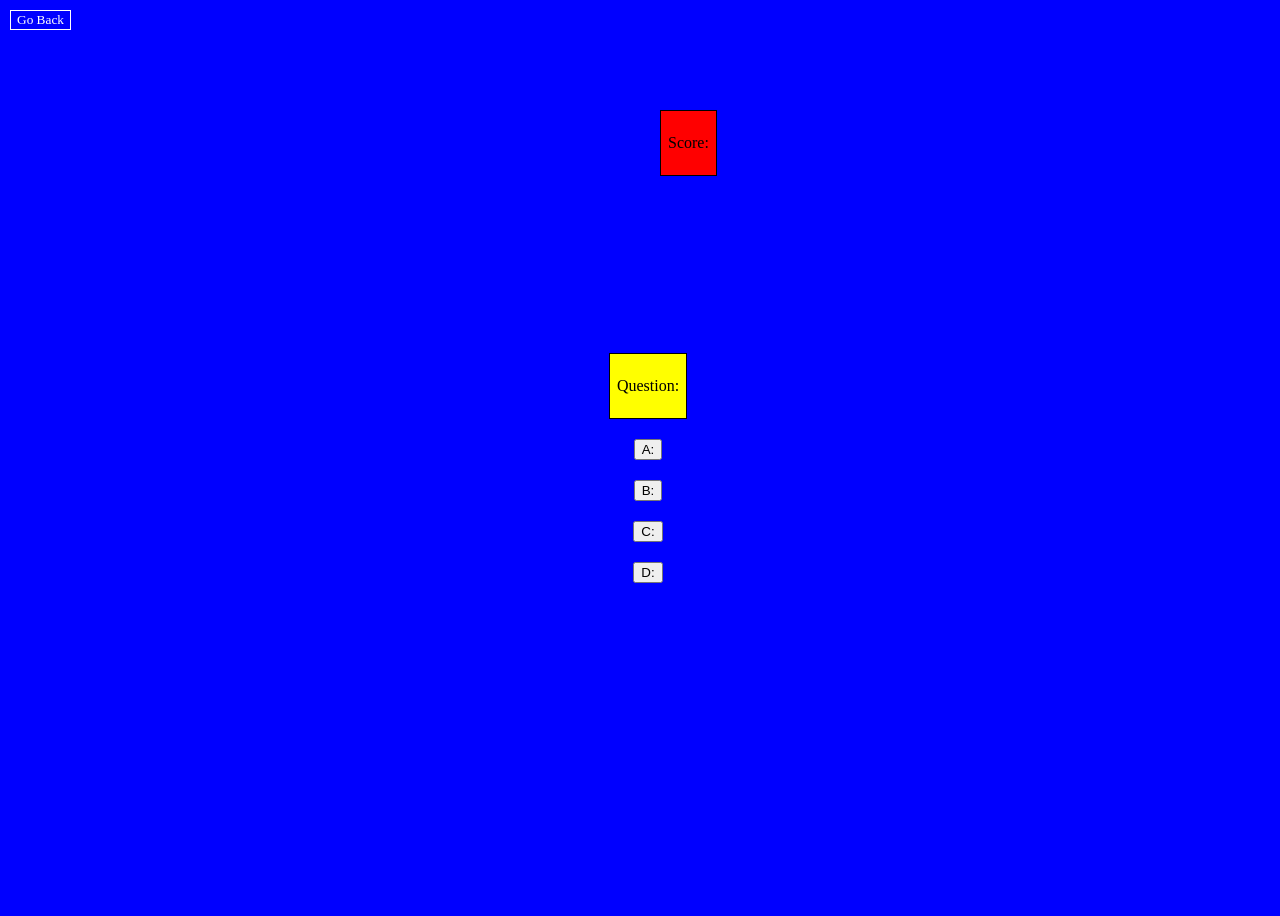
<file: English/EnglishInteractive.html>
<!DOCTYPE html>
<html lang="en">
    <head>
        <meta charset="utf-8">
        <meta name = "viewport" content="width=device-width, initial-scale=1.0">
        <title>English Interactive</title>
        <link rel="stylesheet" href="./ENGL.css">
        <script src="EnglishTest.js" defer></script>
    </head>
    <body class = "english-body">
        <input type="button" id = "go-back-button" value="Go Back" onclick="history.back()">
        
        <div class ="score-board">
            <p id = "Score">Score: </p>
        </div>
        <div class="question">
            <p id = "question-text">Question: </p>
        </div>
        <div class="choices">
            
            <button id = "choice-buttonA" onclick = "selectChoice(1)">A: </button>
            <button id = "choice-buttonB" onclick = "selectChoice(2)">B: </button>
            <button id = "choice-buttonC" onclick = "selectChoice(3)">C: </button>
            <button id = "choice-buttonD" onclick = "selectChoice(4)">D: </button>
        </div>
    </body> 
</html>
</file>
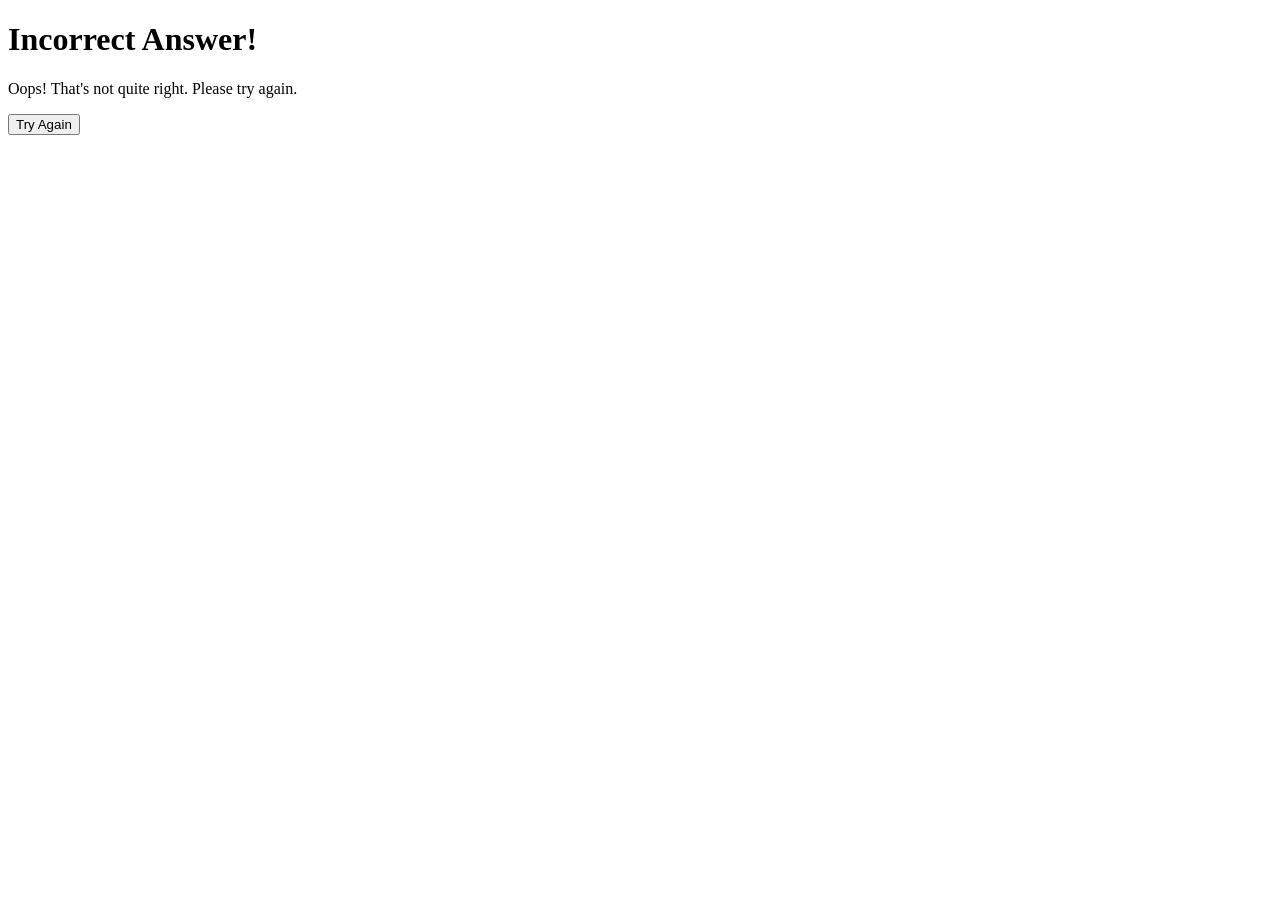
<file: Incorrect/Incorrect.html>
<!DOCTYPE html>
<html lang="en">
    <head>
        <meta charset="utf-8">
        <meta name = "viewport" content="width=device-width, initial-scale=1.0">
        <title>Educational Game</title>
        <link rel="stylesheet" href="./Incorrect.css">
        
    </head>
    <body id="incorrect-body">
        <div class="container">
            <h1 class="title">Incorrect Answer!</h1>
            <p class="message">Oops! That's not quite right. Please try again.</p>
            <button class="retry-button" onclick="location.reload()">Try Again</button>
        </div>
    </body>
</file>
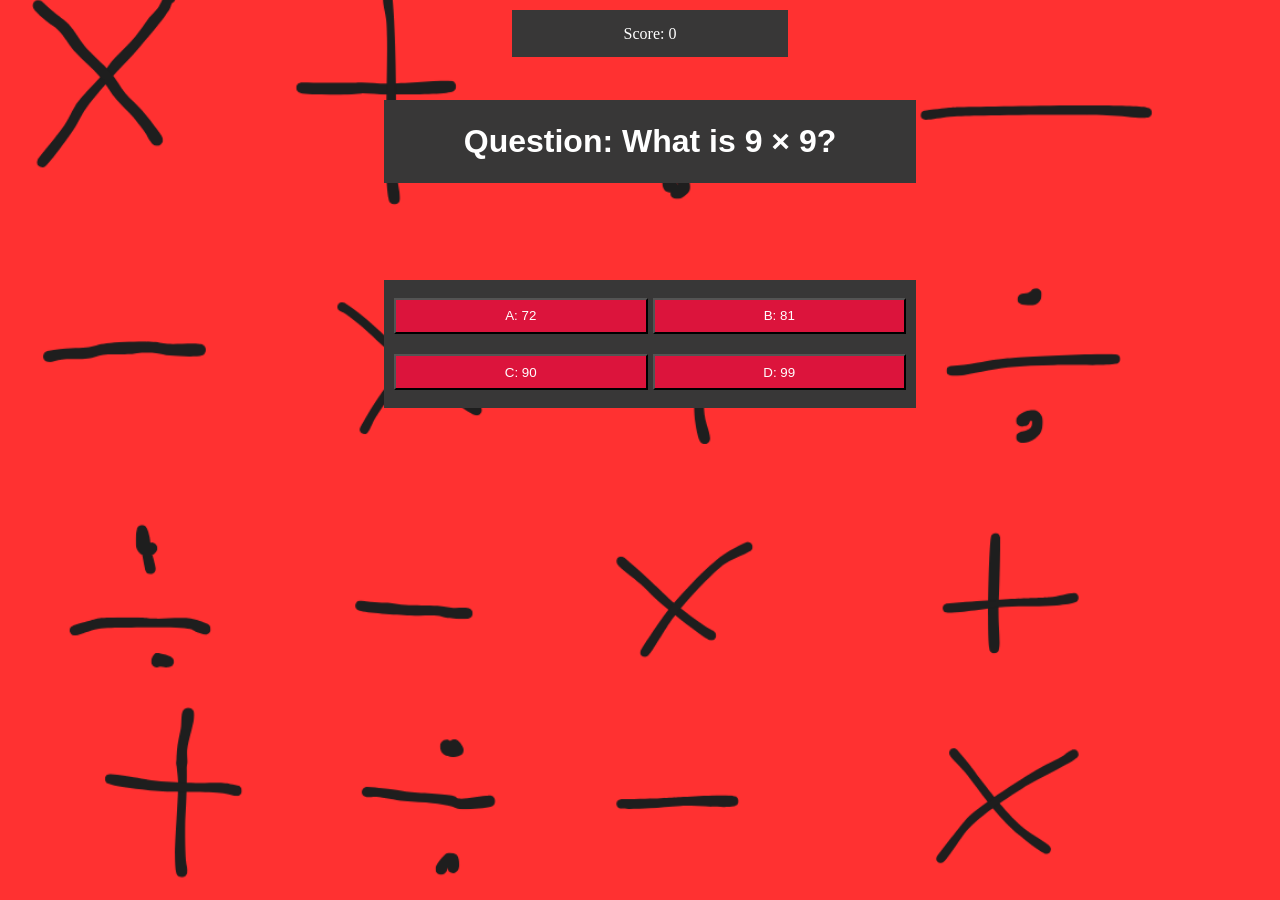
<file: math/math.html>
<!DOCTYPE html>
<html lang="en">
    <head>
        <meta charset="utf-8">
        <title>Educational Game</title>
        <meta name="viewport" content="width=device-width, initial-scale=1">
        <link rel="stylesheet" href="math.css">
        <link rel="stylesheet" href="math-background.css">
        <link rel="stylesheet" href="result.css">
        <script src="math.js" defer></script>
    </head>

    <body>
       <div class="score-board">
            <p id="score">Score: </p>
       </div>

       <div class="question">
         <h1 id="question-value">Question: </h1>
       </div>

       <div class="choice-box">
         <button class="choice" id="0">A: </button>
         <button class="choice" id="1">B: </button>
         <button class="choice" id="2">C: </button>
         <button class="choice" id="3">D: </button>
       </div>

       <div class="incorrect" style="background-color: #e74c3c;">
          <h1 class="answer-header">Incorrect</h1>
          <div class="answer">Answer: </div>
          <button class="next">Next</button>
       </div>
       
       <div class="correct" style="background-color: #26c281;">
          <h1 class="answer-header">Correct</h1>
          <div class="answer">Answer: </div>
          <button class="next">Next</button>
       </div>
       <div class="result-page">
         <div class="result-title">
               <h1>Results</h1>
               <h2>Nice Job!</h2>
         </div>
         <p class="result">You got: </p>
         <div class="buttons">
               <button id="english">English</button>
               <button id="home">Home Page</button>
               <button id="again">Try Again?</button>
         </div>
      </div>

    </body>
</html>
</file>
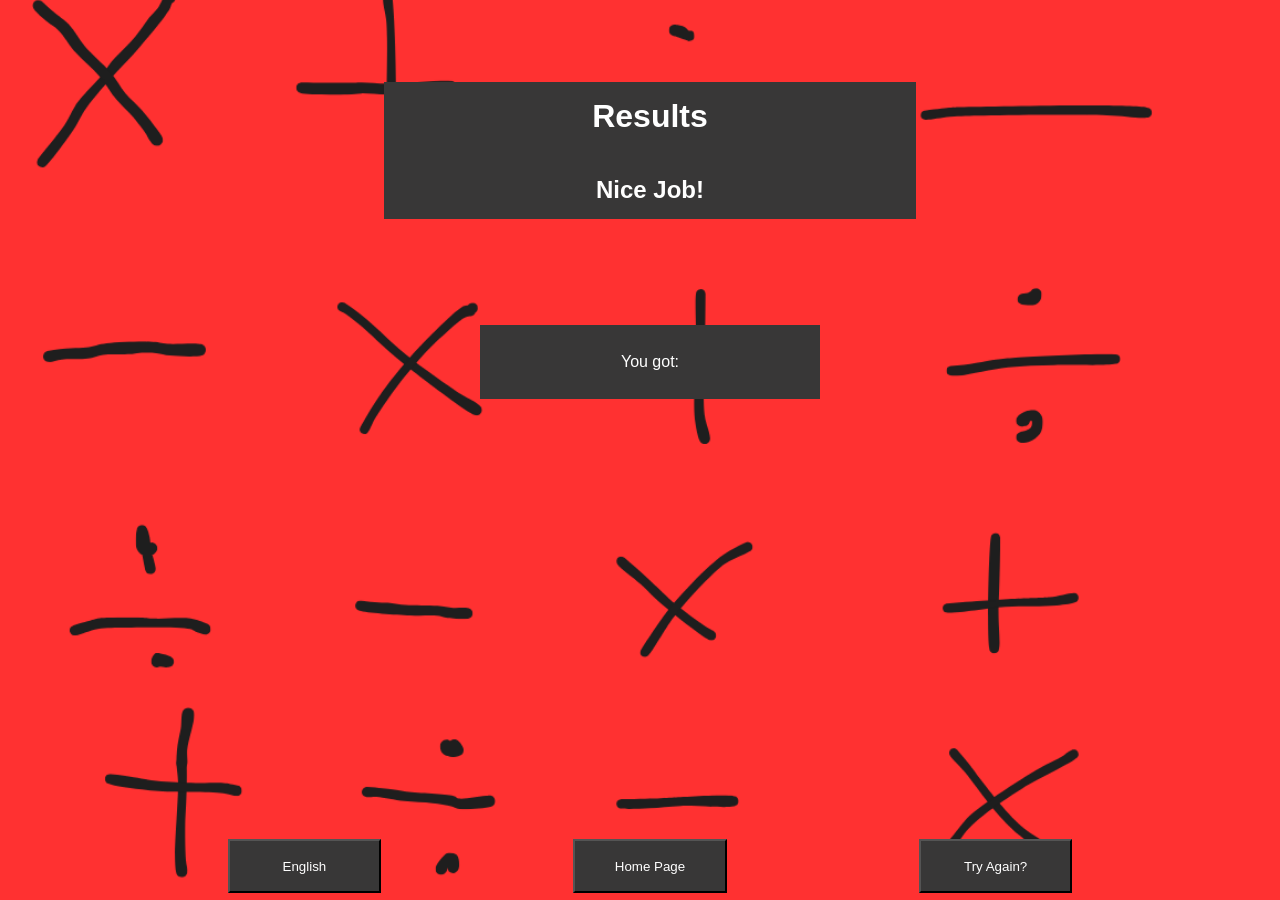
<file: math/result.html>
<!DOCTYPE html>
<html lang="en">
    <head>
        <meta charset="utf-8">
        <title>Educational Game</title>
        <meta name="viewport" content="width=device-width, initial-scale=1">
        <link rel="stylesheet" href="math-background.css">
        <link rel="stylesheet" href="result.css">
        <script src="math.js" defer></script>
    </head>

    <body>
        <div class="result-title">
            <h1>Results</h1>
            <h2>Nice Job!</h2>
        </div>
        <p class="result">You got: </p>
        <div class="buttons">
            <button id="english">English</button>
            <button id="home">Home Page</button>
            <button id="again">Try Again?</button>
        </div>
    </body>

</html>
</file>
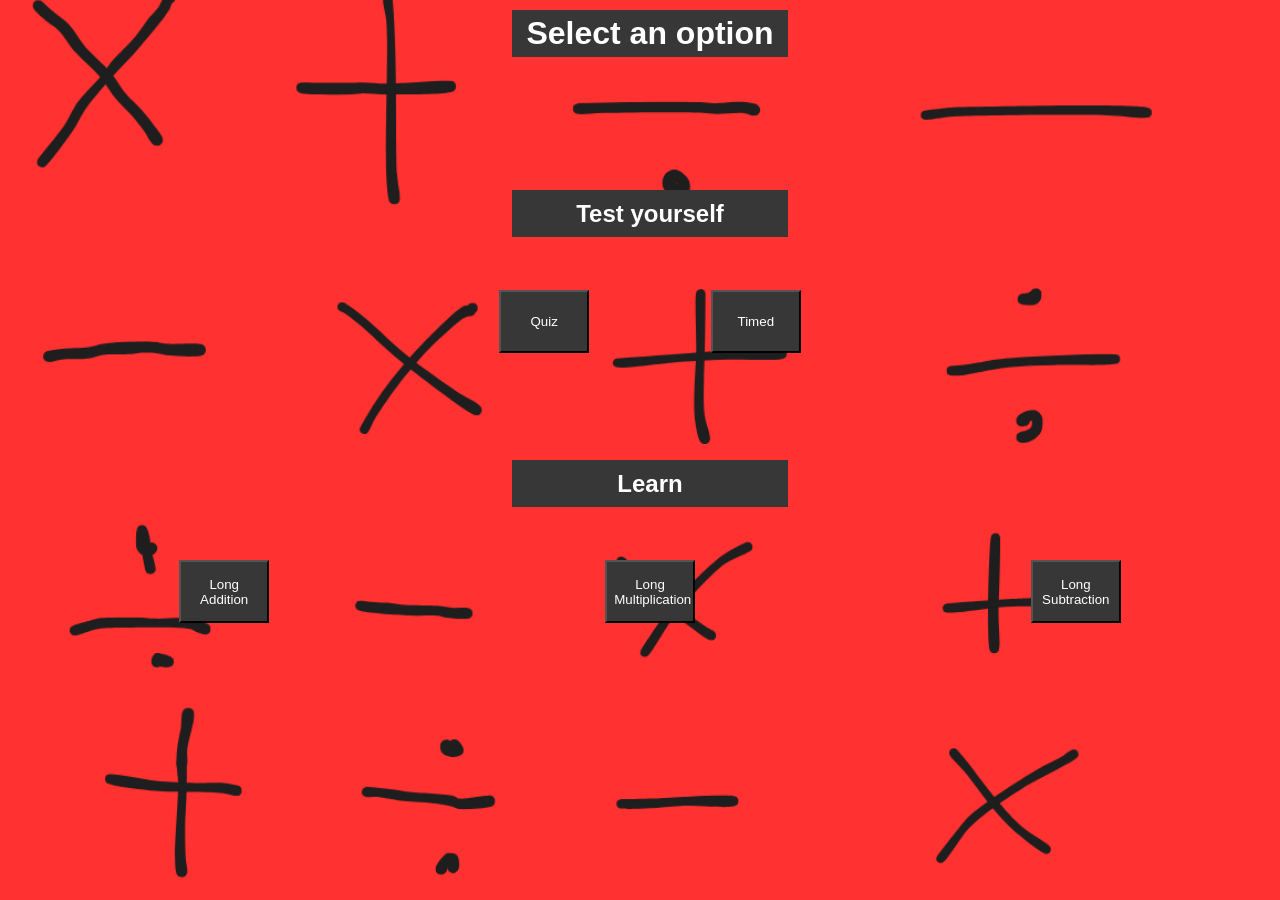
<file: math/options-page/math-options.html>
<html lang="en">
    <head>
        <meta charset="utf-8">
        <meta name="viewport" content="width=device-width, initial-scale=1">
        <title>Educational Game</title>
        <link rel="stylesheet" href="math-options.css">
        <link rel="stylesheet" href="../math-background.css">
        <script src="math-options.js"defer></script>
        
    </head>
    <body>
        <h1 id="title">Select an option</h1>
        <h2 id="test-header">Test yourself</h2>
        <div id="test">
            <button class="choice" id="quiz">Quiz</button>
            <button class="choice" id="timed">Timed</button>
        </div>

        <h2 id="learn-header">Learn</h2>
        <div id="learn">
            <button class="choice" id="add">Long Addition</button>
            <button class="choice" id="sub">Long Subtraction</button>
            <button class="choice" id="mult">Long Multiplication</button>
        </div>
        
    </body>
</file>
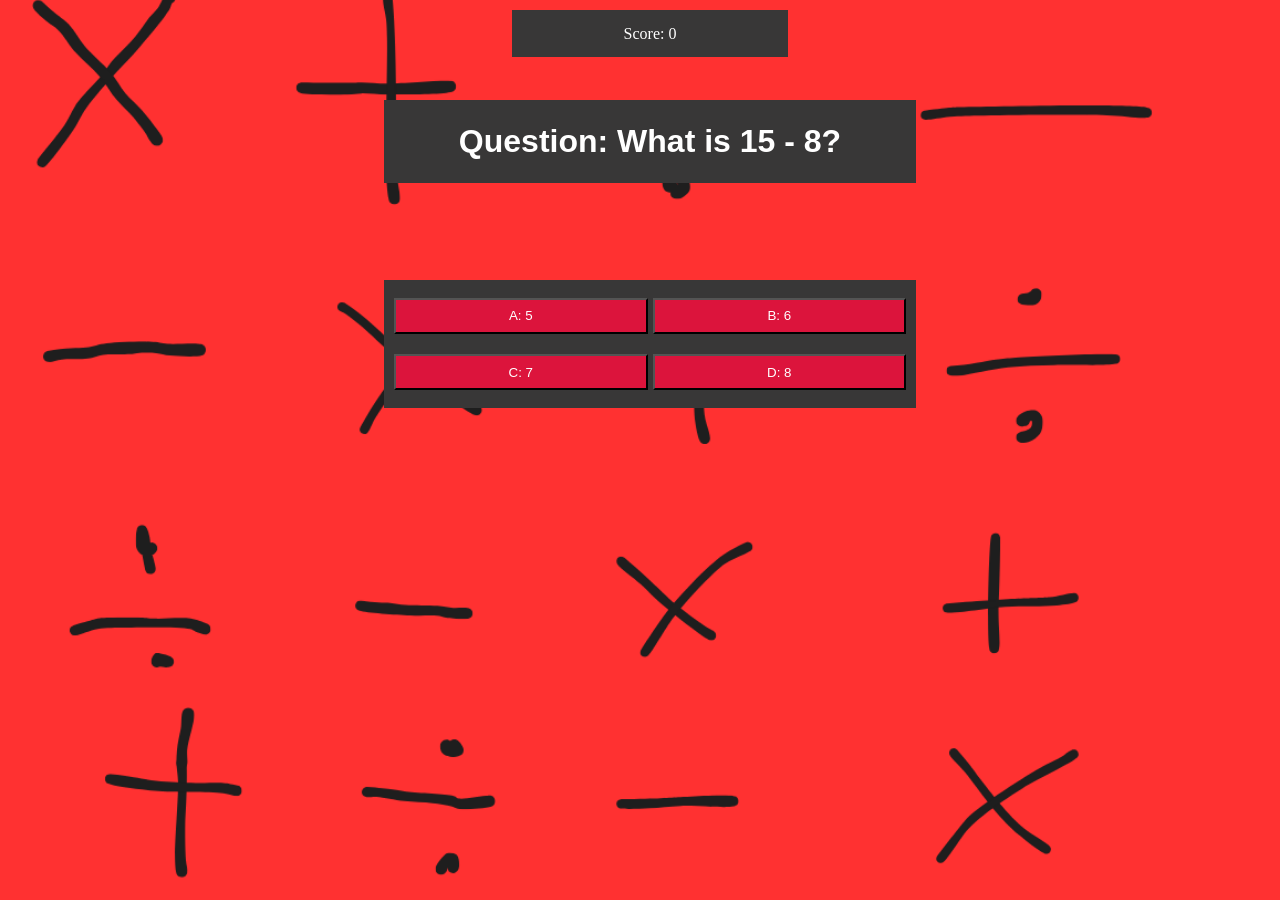
<file: math/quiz-page/math.html>
<!DOCTYPE html>
<html lang="en">
    <head>
        <meta charset="utf-8">
        <title>Educational Game</title>
        <meta name="viewport" content="width=device-width, initial-scale=1">
        <link rel="stylesheet" href="math.css">
        <link rel="stylesheet" href="../math-background.css">
        <link rel="stylesheet" href="result.css">
        <script src="math.js" defer></script>
    </head>

    <body>
       <div class="score-board">
            <p id="score">Score: </p>
       </div>

       <div class="question">
         <h1 id="question-value">Question: </h1>
       </div>

       <div class="choice-box">
         <button class="choice" id="0">A: </button>
         <button class="choice" id="1">B: </button>
         <button class="choice" id="2">C: </button>
         <button class="choice" id="3">D: </button>
       </div>

       <div class="incorrect" style="background-color: #e74c3c;">
          <h1 class="answer-header">Incorrect</h1>
          <div class="answer">Answer: </div>
          <button class="next">Next</button>
       </div>
       
       <div class="correct" style="background-color: #26c281;">
          <h1 class="answer-header">Correct</h1>
          <div class="answer">Answer: </div>
          <button class="next">Next</button>
       </div>
       <div class="result-page">
         <div class="result-title">
               <h1>Results</h1>
               <h2>Nice Job!</h2>
         </div>
         <p class="result">You got: </p>
         <div class="buttons">
               <button id="english">English</button>
               <button id="home">Home Page</button>
               <button id="again">Try Again?</button>
         </div>
      </div>

    </body>
</html>
</file>
<file: English/ENGL.css>
.english-body{
    display: flex;
    justify-content: center;
    align-items: center;
    flex-direction: column;
    height: 100vh;
    width: 100vw;
    background-color: blue;
}

#go-back-button{
    position: fixed;
   size: min-content;
   top: 10px;
   left: 10px;
   font-family: "Times New Roman", serif;
   background-color: blue;
   color: white;
   border: 1px solid white;
}

#go-back-button:hover{
    background-color: rgb(146, 155, 175);
    color: rgb(18, 18, 255);
    cursor: pointer;
}

.score-board{
    position: absolute;
     top: 10vh;
    left: 50vw;
    height: min-content;
    width : auto;
    margin: 20px;
    padding: 7px;
    border: 1px solid black;
    background-color: red;
    color: black;
    font-family: "Times New Roman", serif;
}

.question{
    left: 50vw;
    top: 10vh;
    size: auto;
    margin: 20px;
    padding: 7px;
    border: 1px solid black;
    background-color: yellow;
}

.choices{
    display: flex;
    flex-direction: column;
    justify-content: center;
    align-items: center;
    gap: 20px;
}

.choiceButtonA, .choiceButtonB, .choiceButtonC, .choiceButtonD{
    height: min-content;
    width: auto;
    padding: 4px;
    border: 1px solid rgb(37, 0, 0);
    background-color: orange;
    font-family: Verdana, Geneva, Tahoma, sans-serif;
    color: black;
}

.choiceButtonA:hover, .choiceButtonB:hover, .choiceButtonC:hover, .choiceButtonD:hover{
    background-color: rgb(55, 33, 0);
    color: rgb(206, 124, 0);
    cursor: pointer;
}
</file>
<file: Incorrect/Incorrect.css>
.incorrect-body{
    color: red;
    justify-content: center;
    display: flex;
    height: 100vh;
    width: 100vw;
}

.incorrect-header{
    margin: auto;
    font-size: 72px;
    color: black;
}
</file>
<file: math/math.css>
#math-title{
    color: black;
    font-family: "Comic Sans MS", "Arial";
}

.score-board{
    position: fixed;
    width: 20vw;
    height: 3vh;
    padding: 10px;
    margin: 10px;
    background-color: rgb(56, 55, 55);
    color: white;

    left: 50vw;
    transform: translateX(-50%);

    display: flex;
    justify-content: center;
    align-items: center; 
}

.question{
    position: fixed;
    width: 40vw;
    height: 7vh;
    padding: 10px;
    margin: 10px;
    background-color: rgb(56, 55, 55);
    color: white;

    top: 10vh;
    left: 50vw;
    transform: translateX(-50%);

    display: flex;
    justify-content: center;
    align-items: center;

    font-family: "Comic Sans MS", "Arial";
}

.choice-box{
    position: fixed;
    width: 40vw;
    height: 12vh;
    padding: 10px;
    margin: 10px;
    background-color: rgb(56, 55, 55);

    top: 30vh;
    left: 50vw;
    transform: translateX(-50%);
    

    display: flex;
    justify-content: center;
    align-items: center; 

    display: grid;
    grid-template-columns: repeat(2, 2fr);
    gap: 5px;

}

.choice{
    background-color: crimson;
    cursor: pointer;
    color: white;

    height: 4vh;
    font-family: "Comic Sans MS", "Arial";
}

.choice:hover{
    background-color: silver;
    color: black;
}

.incorrect{
    display: none;
    position: fixed;
    min-height: 100vh;
    min-width: 100vw;
    z-index: 1000;
    margin: 0;
}

.correct{
    display: none;
    position: fixed;
    min-height: 100vh;
    min-width: 100vw;
    z-index: 1010;
    margin: 0;
}

.answer-header{
    position: absolute;
    width: 20vw;
    height: 7vh;
    padding: 10px;
    margin: 10px;
    background-color: black;
    color: white;

    top: 5vh;
    left: 50vw;
    transform: translateX(-50%);

    display: flex;
    justify-content: center;
    align-items: center;

    font-family: "Comic Sans MS", "Arial";

}

.answer{
    position: absolute;
    width: 10vw;
    height: 5vh;
    padding: 10px;
    margin: 10px;
    background-color: black;
    color: white;

    top: 35vh;
    left: 50vw;
    transform: translateX(-50%);

    display: flex;
    justify-content: center;
    align-items: center;

    font-family: "Comic Sans MS", "Arial";
}
.next{
    position: absolute;
    width: 12vw;
    height: 8vh;
    padding: 10px;
    background-color: black;
    color: white;

    bottom: 0vh;
    right: 0vw;
    

    font-family: "Comic Sans MS", "Arial";
}
</file>
<file: math/math-background.css>
html, body{
    margin: 0;
    min-height: 100%;
}

body{
    position: fixed;
    background-image: url("images/math-background.png");
    background-repeat: no-repeat;
    background-size: cover;
    background-position: center;
}
</file>
<file: math/result.css>
.result-page{
    display: none;
    position: fixed;
    top: 0;
    left: 0;
    width: 100vw;
    height: 100vh;
    background-image: url("images/math-background.png");
    background-repeat: no-repeat;
    background-size: cover;
    background-position: center;
    z-index: 1100;
}


.result-title{
    position: fixed;
    width: 40vw;
    height: 13vh;
    padding: 10px;
    margin: 10px;
    background-color: rgb(56, 55, 55);
    color: white;

    top: 8vh;
    left: 50vw;
    transform: translateX(-50%);

    flex-direction: column;
    display: flex;
    justify-content: center;
    align-items: center;

    font-family: "Comic Sans MS", "Arial";
}

.result{
    position: fixed;
    width: 25vw;
    height: 6vh;
    padding: 10px;
    margin: 10px;
    background-color: rgb(56, 55, 55);
    color: white;

    top: 35vh;
    left: 50vw;
    transform: translateX(-50%);

    display: flex;
    justify-content: center;
    align-items: center;

    font-family: "Comic Sans MS", "Arial";
}

.buttons{
    position: fixed;
    width: 100vw;
    height: 8vh;
    padding: 10px;
    margin: 10px;

    top: 90vh;
    left: 50vw;
    transform: translateX(-50%);

    display: flex;
    justify-content: center;
    align-items: center;

    font-family: "Comic Sans MS", "Arial";
    grid-template-columns: repeat(3, 2fr);
    gap: 15vw;
}

#english{
    height: 6vh;
    width: 12vw;
    background-color: rgb(56, 55, 55);
    color: white;
}

#home{
    height: 6vh;
    width: 12vw;
    background-color: rgb(56, 55, 55);
    color: white;
}

#again{
    height: 6vh;
    width: 12vw;
    background-color: rgb(56, 55, 55);
    color: white;
}
</file>
<file: math/options-page/math-options.css>
*{
    color: black;
    font-family: "Comic Sans MS", "Arial";
}
#title{
    position: fixed;
    width: 20vw;
    height: 3vh;
    padding: 10px;
    margin: 10px;
    background-color: rgb(56, 55, 55);
    color: white;

    left: 50vw;
    transform: translateX(-50%);

    display: flex;
    justify-content: center;
    align-items: center; 
}

#test{
    position: fixed;
    width: 40vw;
    height: 7vh;
    padding: 10px;
    margin: 10px;

    top: 30vh;
    left: 50vw;
    transform: translateX(-50%);

    display: flex;
    justify-content: center;
    align-items: center;

    font-family: "Comic Sans MS", "Arial";
}

#learn{
    position: fixed;
    width: 40vw;
    height: 7vh;
    padding: 10px;
    margin: 10px;

    top: 60vh;
    left: 50vw;
    transform: translateX(-50%);

    display: flex;
    justify-content: center;
    align-items: center;

    font-family: "Comic Sans MS", "Arial";
}

.choice{
    position: fixed;
    width: 7vw;
    height: 7vh;
    padding: 7px;
    margin: 7px;

    color: white;
    background-color: rgb(56, 55, 55);
}

#test-header{
    position: fixed;
    width: 20vw;
    height: 3vh;
    padding: 10px;
    margin: 10px;
    background-color: rgb(56, 55, 55);
    color: white;

    top: 20vh;
    left: 50vw;
    transform: translateX(-50%);

    display: flex;
    justify-content: center;
    align-items: center; 
}

#learn-header{
    position: fixed;
    width: 20vw;
    height: 3vh;
    padding: 10px;
    margin: 10px;
    background-color: rgb(56, 55, 55);
    color: white;

    top: 50vh;
    left: 50vw;
    transform: translateX(-50%);

    display: flex;
    justify-content: center;
    align-items: center; 
}


#add{
    right: 50vw;
}

#sub{
    left: 50vw;
}

#quiz{
    right: 25vw;
}

#timed{
    left: 25vw;
}
</file>
<file: math/quiz-page/math.css>
#math-title{
    color: black;
    font-family: "Comic Sans MS", "Arial";
}

.score-board{
    position: fixed;
    width: 20vw;
    height: 3vh;
    padding: 10px;
    margin: 10px;
    background-color: rgb(56, 55, 55);
    color: white;

    left: 50vw;
    transform: translateX(-50%);

    display: flex;
    justify-content: center;
    align-items: center; 
}

.question{
    position: fixed;
    width: 40vw;
    height: 7vh;
    padding: 10px;
    margin: 10px;
    background-color: rgb(56, 55, 55);
    color: white;

    top: 10vh;
    left: 50vw;
    transform: translateX(-50%);

    display: flex;
    justify-content: center;
    align-items: center;

    font-family: "Comic Sans MS", "Arial";
}

.choice-box{
    position: fixed;
    width: 40vw;
    height: 12vh;
    padding: 10px;
    margin: 10px;
    background-color: rgb(56, 55, 55);

    top: 30vh;
    left: 50vw;
    transform: translateX(-50%);
    

    display: flex;
    justify-content: center;
    align-items: center; 

    display: grid;
    grid-template-columns: repeat(2, 2fr);
    gap: 5px;

}

.choice{
    background-color: crimson;
    cursor: pointer;
    color: white;

    height: 4vh;
    font-family: "Comic Sans MS", "Arial";
}

.choice:hover{
    background-color: silver;
    color: black;
}

.incorrect{
    display: none;
    position: fixed;
    min-height: 100vh;
    min-width: 100vw;
    z-index: 1000;
    margin: 0;
}

.correct{
    display: none;
    position: fixed;
    min-height: 100vh;
    min-width: 100vw;
    z-index: 1010;
    margin: 0;
}

.answer-header{
    position: absolute;
    width: 20vw;
    height: 7vh;
    padding: 10px;
    margin: 10px;
    background-color: black;
    color: white;

    top: 5vh;
    left: 50vw;
    transform: translateX(-50%);

    display: flex;
    justify-content: center;
    align-items: center;

    font-family: "Comic Sans MS", "Arial";

}

.answer{
    position: absolute;
    width: 10vw;
    height: 5vh;
    padding: 10px;
    margin: 10px;
    background-color: black;
    color: white;

    top: 35vh;
    left: 50vw;
    transform: translateX(-50%);

    display: flex;
    justify-content: center;
    align-items: center;

    font-family: "Comic Sans MS", "Arial";
}
.next{
    position: absolute;
    width: 12vw;
    height: 8vh;
    padding: 10px;
    background-color: black;
    color: white;

    bottom: 0vh;
    right: 0vw;
    

    font-family: "Comic Sans MS", "Arial";
}
</file>
<file: math/quiz-page/result.css>
.result-page{
    display: none;
    position: fixed;
    top: 0;
    left: 0;
    width: 100vw;
    height: 100vh;
    background-image: url("images/math-background.png");
    background-repeat: no-repeat;
    background-size: cover;
    background-position: center;
    z-index: 1100;
}


.result-title{
    position: fixed;
    width: 40vw;
    height: 13vh;
    padding: 10px;
    margin: 10px;
    background-color: rgb(56, 55, 55);
    color: white;

    top: 8vh;
    left: 50vw;
    transform: translateX(-50%);

    flex-direction: column;
    display: flex;
    justify-content: center;
    align-items: center;

    font-family: "Comic Sans MS", "Arial";
}

.result{
    position: fixed;
    width: 25vw;
    height: 6vh;
    padding: 10px;
    margin: 10px;
    background-color: rgb(56, 55, 55);
    color: white;

    top: 35vh;
    left: 50vw;
    transform: translateX(-50%);

    display: flex;
    justify-content: center;
    align-items: center;

    font-family: "Comic Sans MS", "Arial";
}

.buttons{
    position: fixed;
    width: 100vw;
    height: 8vh;
    padding: 10px;
    margin: 10px;

    top: 90vh;
    left: 50vw;
    transform: translateX(-50%);

    display: flex;
    justify-content: center;
    align-items: center;

    font-family: "Comic Sans MS", "Arial";
    grid-template-columns: repeat(3, 2fr);
    gap: 15vw;
}

#english{
    height: 6vh;
    width: 12vw;
    background-color: rgb(56, 55, 55);
    color: white;
}

#home{
    height: 6vh;
    width: 12vw;
    background-color: rgb(56, 55, 55);
    color: white;
}

#again{
    height: 6vh;
    width: 12vw;
    background-color: rgb(56, 55, 55);
    color: white;
}
</file>
